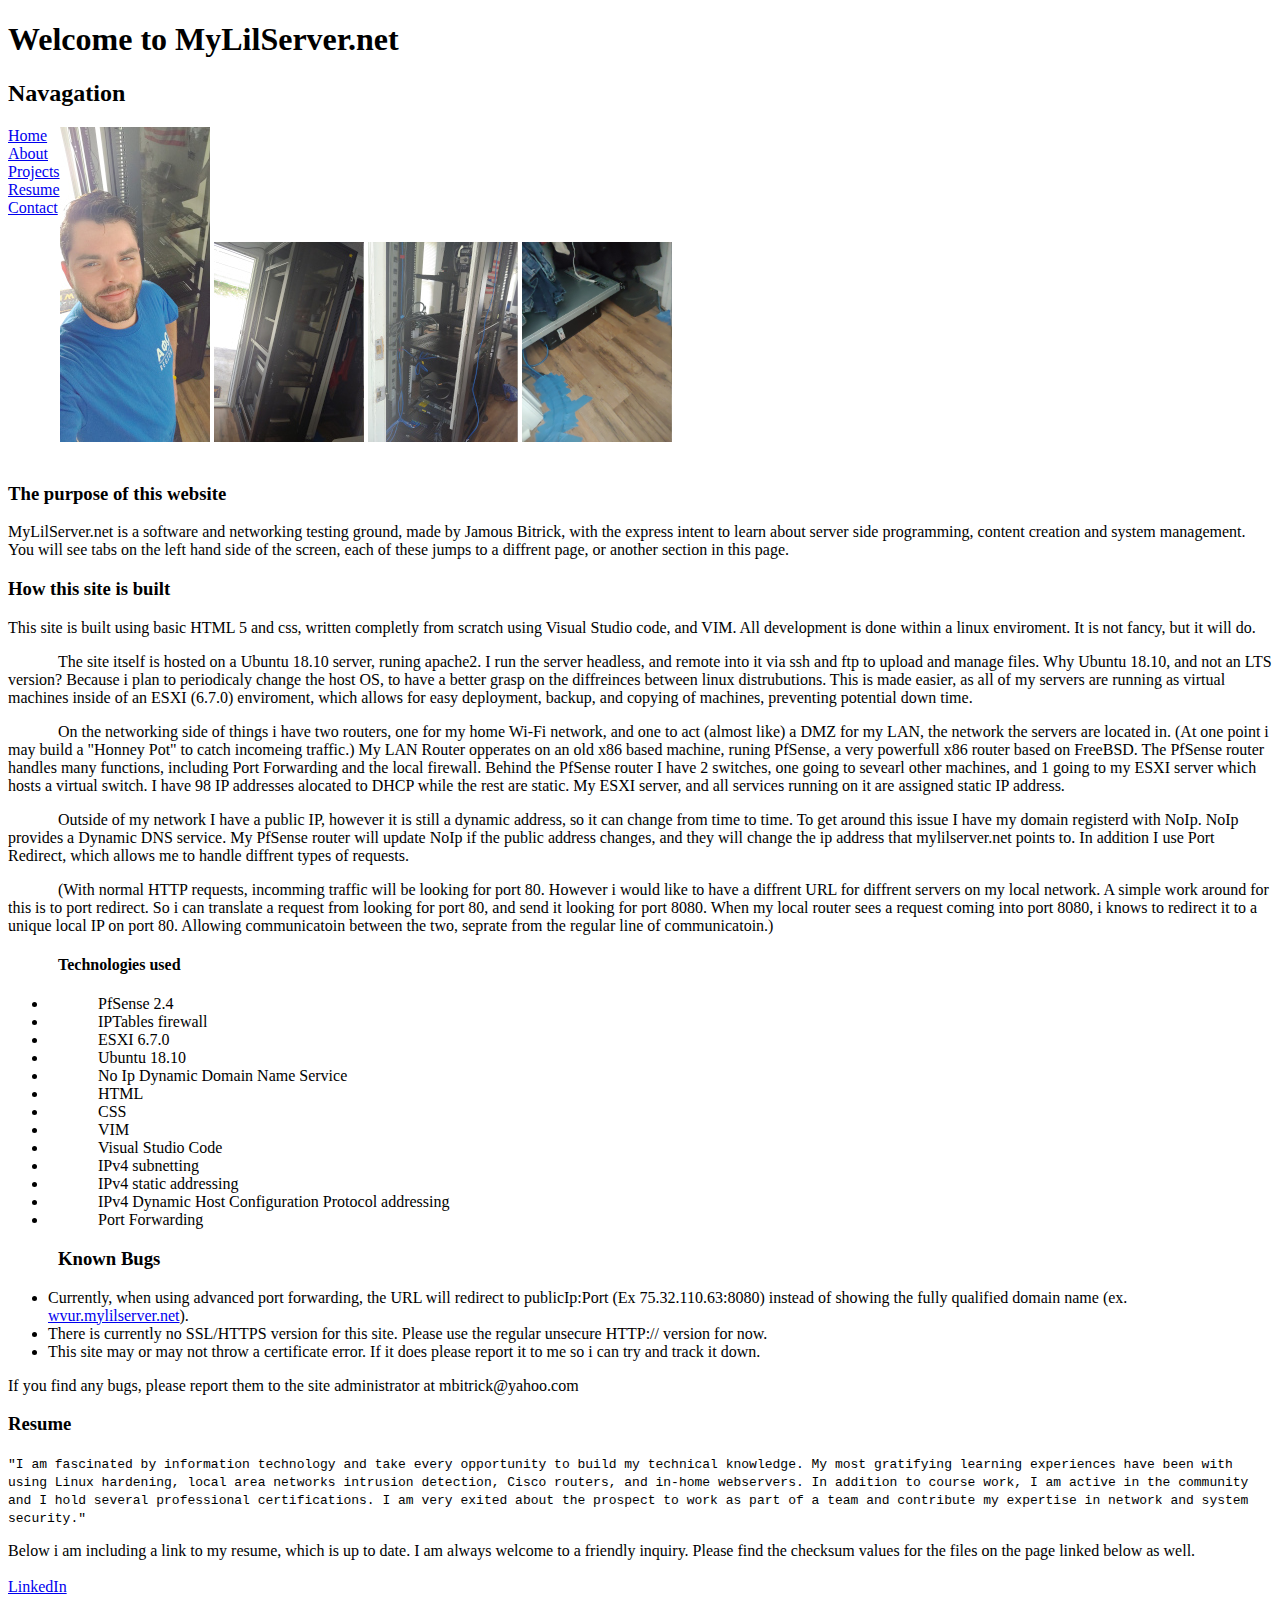
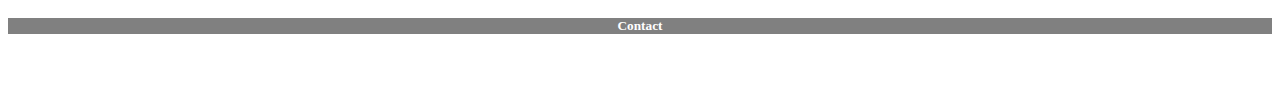
<file: index.html>
<!DOCTYPE html>
<html>
    <head>
        <link rel="stylesheet" type="text/css" href="style.css">
        <title>MyLilServer.net -homepage</title>
    </head>
    <header><h1>Welcome to MyLilServer.net</h1></header>

<nav>
            <h2>Navagation</h2>

    <ul>
    <li><a href="index.html">Home</a></li>
    <li><a href="#about">About</a></li>
    <li><a href="projects.html">Projects</a></li>
    <li><a href="#resume">Resume</a></li>


    <!-- <li><a href="https://downloadmoreram.com/download.html">Download More Ram</a></li> -->
    <li><a href="#contact">Contact</a></li>

    </ul>
    <a href="media/full_size/main.jpg"> <img src="media/main.jpg" width="150"  ></a>
    <a href="media/full_size/server_1.jpg"><img src="media/server_1.jpg" width="150"></a>
    <a href="media/full_size/server_2.jpg"><img src="media/server_2.jpg" width="150"></a>
    <a href="media/full_size/server_3.jpg"><img src="media/server_3.jpg" width="150"></a>

 </nav>

<content>
    <a id="about">
        <h3>The purpose of this website</h3>
        <tab>
        MyLilServer.net is a software and networking testing ground, made by Jamous Bitrick, with the express intent to learn about server side programming, content creation and system management. 
        You will see tabs on the left hand side of the screen, each of these jumps to a diffrent page, or another section in this page.
        </tab>
       
       <h3>How this site is built</h3>
        <tab>
        This site is built using basic HTML 5 and css, written completly from scratch using Visual Studio code, and VIM. All development is done within a linux enviroment. It is not fancy, but it will do.
        <p>
        The site itself is hosted on a Ubuntu 18.10 server, runing apache2. I run the server headless, and remote into it via ssh and ftp to upload and manage files. Why Ubuntu 18.10, and not an LTS version?
        Because i plan to periodicaly change the host OS, to have a better grasp on the diffreinces between linux distrubutions. This is made easier, as all of my servers are running as virtual machines inside of an ESXI (6.7.0)
        enviroment, which allows for easy deployment, backup, and copying of machines, preventing potential down time.
        <p>
        On the networking side of things i have two routers, one for my home Wi-Fi network, and one to act (almost like) a DMZ for my LAN, the network the servers are located in. (At one point i may build a "Honney Pot" to catch incomeing traffic.)
        My LAN Router opperates on an old x86 based machine, runing PfSense, a very powerfull x86 router based on FreeBSD. The PfSense router handles many functions, including Port Forwarding and the local firewall.
        Behind the PfSense router I have 2 switches, one going to sevearl other machines, and 1 going to my ESXI server which hosts a virtual switch. I have 98 IP addresses alocated to DHCP while the rest are static. My ESXI server, and all services running on it are assigned static IP address.
        <p>
        Outside of my network I have a public IP, however it is still a dynamic address, so it can change from time to time. To get around this issue I have my domain registerd with NoIp. NoIp provides a Dynamic DNS service.
        My PfSense router will update NoIp if the public address changes, and they will change the ip address that mylilserver.net points to. In addition I use Port Redirect, which allows me to handle diffrent types of requests. 
        <p>
        (With normal HTTP requests, incomming traffic will be looking for port 80. However i would like to have a diffrent URL for diffrent servers on my local network. A simple work around for this is to port redirect. So i can translate a request from looking for port 80, and send it looking for port 8080.
        When my local router sees a request coming into port 8080, i knows to redirect it to a unique local IP on port 80. Allowing communicatoin between the two, seprate from the regular line of communicatoin.)
        </tab>
        <p>
        <h4>Technologies used</h4>
        <ul>
            <li>PfSense 2.4</li>
            <li>IPTables firewall</li>
            <li>ESXI 6.7.0</li>
            <li>Ubuntu 18.10</li>
            <li>No Ip Dynamic Domain Name Service</li>
            <li>HTML</li>
            <li>CSS</li>
            <li>VIM</li>
            <li>Visual Studio Code</li>
            <li>IPv4 subnetting</li>
            <li>IPv4 static addressing</li>
            <li>IPv4 Dynamic Host Configuration Protocol addressing</li>
            <li>Port Forwarding</li>
        </ul>


           <h3>Known Bugs</h3>
           <ul>
        <li>Currently, when using advanced port forwarding, the URL will redirect to publicIp:Port (Ex 75.32.110.63:8080) instead of showing the fully qualified domain name (ex. <a href="http://wvru.mylilserver.net">wvur.mylilserver.net</a>).</li>
      
        <li>There is currently no SSL/HTTPS version for this site. Please use the regular unsecure HTTP:// version for now.</li>
       
        <li>This site may or may not throw a certificate error. If it does please report it to me so i can try and track it down.</li>
        </ul>
        <p>
        If you find any bugs, please report them to the site administrator at mbitrick@yahoo.com




        <a id="resume">
            <h3>Resume</h3>
            <code>"I am fascinated by information technology and take every opportunity to build my technical knowledge. My most gratifying learning experiences have been with using Linux hardening, local area networks intrusion detection, Cisco routers, and in-home webservers. In addition to course work, I am active in the community and I hold several professional certifications. 
                    I am very exited about the prospect to work as part of a team and contribute my expertise in network and system security."
            </code>
            <p>
            Below i am including a link to my resume, which is up to date. I am always welcome to a friendly inquiry. Please find the checksum values for the files on the page linked below as well.
            <br><br>
            <a href="https://www.linkedin.com/in/jamousbitrick/">LinkedIn</a>
            
        </a>

        
    <div class="footer">
        <a id="contact">
        <h5>Contact</h5>
    </div>
   </content>
</html>
</file>
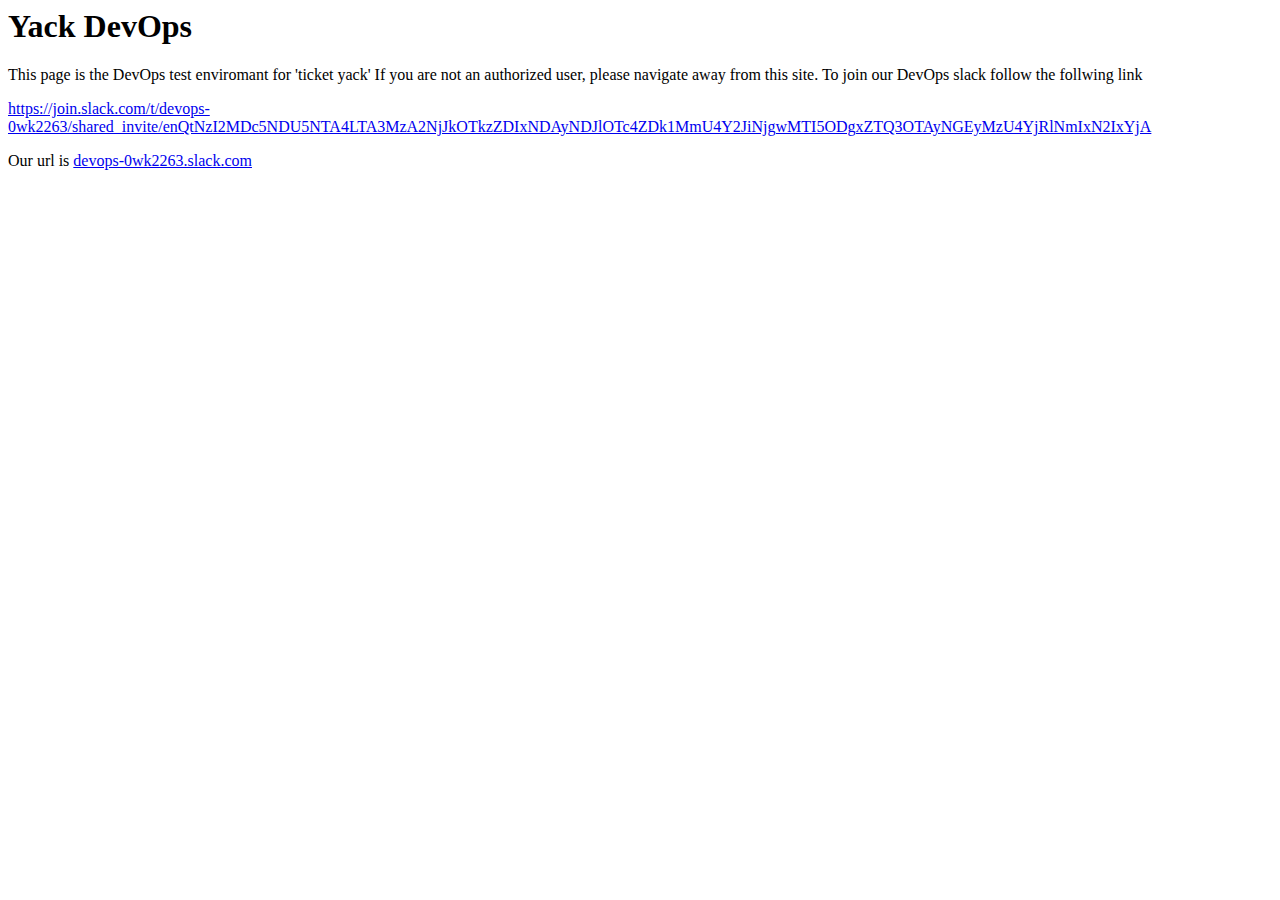
<file: devops.html>
<!DOCTYTPE html>
    <head>
        <link rel="stylesheet" type="text/css" href="style.css">
	<title>Yack DevOps</title>
    </head>
    <header><h1>Yack DevOps</h1></header>

    <html>
	    This page is the DevOps test enviromant for 'ticket yack'
	    If you are not an authorized user, please navigate away from this site.
		
	    To join our DevOps slack follow the follwing link
	    <p>
	    <a href='https://join.slack.com/t/devops-0wk2263/shared_invite/enQtNzI2MDc5NDU5NTA4LTA3MzA2NjJkOTkzZDIxNDAyNDJlOTc4ZDk1MmU4Y2JiNjgwMTI5ODgxZTQ3OTAyNGEyMzU4YjRlNmIxN2IxYjA/'>https://join.slack.com/t/devops-0wk2263/shared_invite/enQtNzI2MDc5NDU5NTA4LTA3MzA2NjJkOTkzZDIxNDAyNDJlOTc4ZDk1MmU4Y2JiNjgwMTI5ODgxZTQ3OTAyNGEyMzU4YjRlNmIxN2IxYjA</a>
    	
	    <p>

	    Our url is <a href='http://devops-0wk2263.slack.com'>devops-0wk2263.slack.com</a>
    
    </html>
</file>
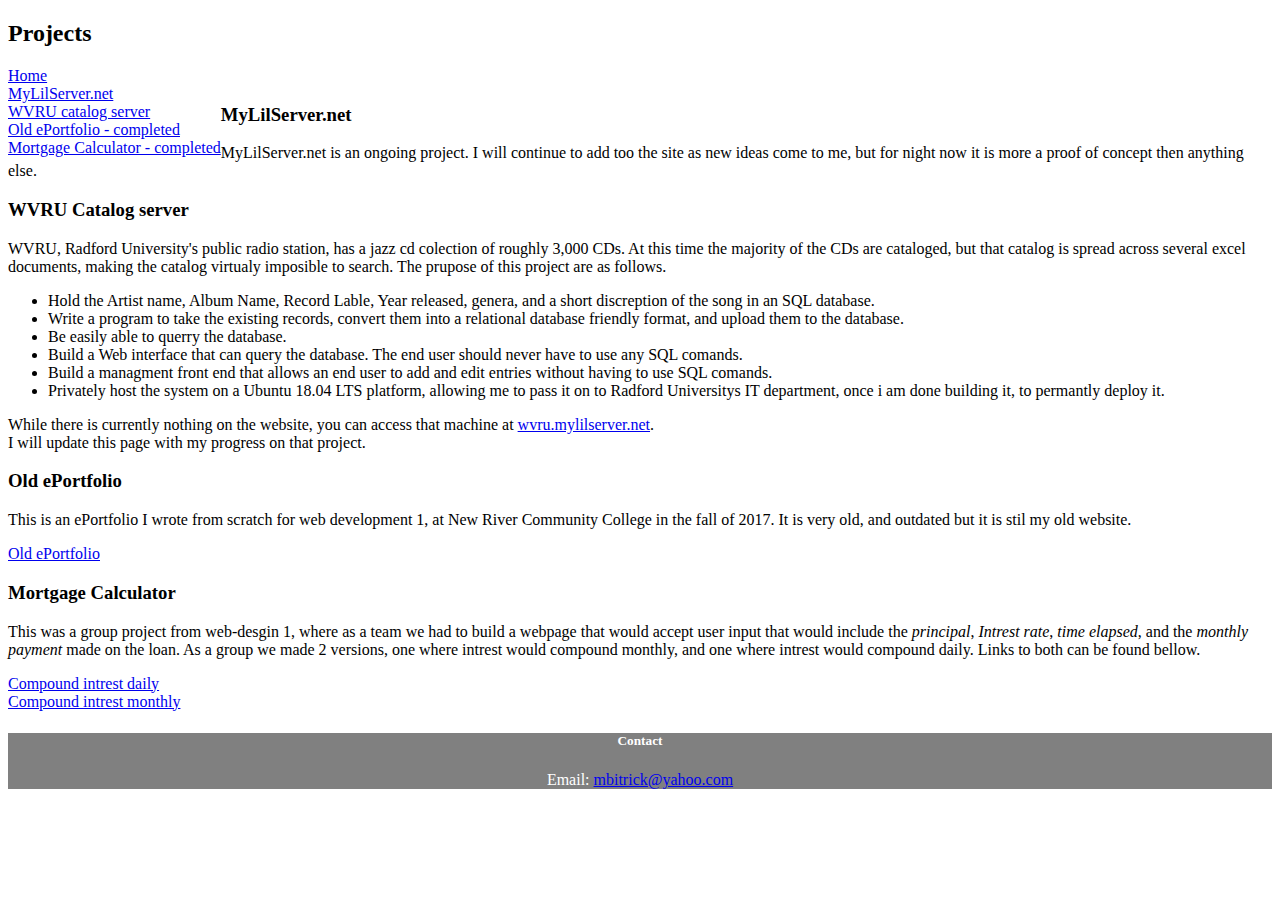
<file: projects.html>
<!DOCTYPE html>
<html>
    <head>
        <link rel="stylesheet" type="text/css" href="style.css">
        <title>MyLilServer.net - projects</title>
    </head>

    <nav>
        <h2>Projects</h2>

<ul>
<li><a href="index.html">Home</a></li>
<li><a href="#mylilserver">MyLilServer.net</a></li>
<li><a href="#wvru">WVRU catalog server</a></li>
<li><a href="#eportfolio">Old ePortfolio - completed</a></li>
<li><a href="#calculator">Mortgage Calculator - completed</a></li>
</ul>
</nav>

<content>
    <a id="mylilserver">
        <h3>MyLilServer.net</h3>
        MyLilServer.net is an ongoing project. I will continue to add too the site as new ideas come to me, but for night now it is more a proof of concept then anything else.
    </a>
    
    <a id="wvru">
        <h3>WVRU Catalog server</h3>
        WVRU, Radford University's public radio station, has a jazz cd colection of roughly 3,000 CDs. At this time the majority of the CDs are cataloged, but that catalog is spread across several excel documents,
        making the catalog virtualy imposible to search. The prupose of this project are as follows.

        <ul>
            <li>Hold the Artist name, Album Name, Record Lable, Year released, genera, and a short discreption of the song in an SQL database.</li>
            <li>Write a program to take the existing records, convert them into a relational database friendly format, and upload them to the database.</li>
            <li>Be easily able to querry the database.</li>
            <li>Build a Web interface that can query the database. The end user should never have to use any SQL comands.</li>
            <li>Build a managment front end that allows an end user to add and edit entries without having to use SQL comands.</li>
            <li>Privately host the system on a Ubuntu 18.04 LTS platform, allowing me to pass it on to Radford Universitys IT department, once i am done building it, to permantly deploy it.</li>
        </ul>
            
        While there is currently nothing on the website, you can access that machine at <a href="http://wvru.mylilserver.net">wvru.mylilserver.net</a>.<br> I will update this page with my progress on that project.
    </a>

    <a id="eportfolio">
        <h3>Old ePortfolio</h3>
        This is an ePortfolio I wrote from scratch for web development 1, at New River Community College in the fall of 2017. It is very old, and outdated but it is stil my old website.
        <p>
        <a href="http://www.nrccstudents.org/bitrickm/index.html">Old ePortfolio</a>
    </a>


    <a id="calculator">
        <h3>Mortgage Calculator</h3>
        This was a group project from web-desgin 1, where as a team we had to build a webpage that would accept user input that would include the <i>principal</i>, <i>Intrest rate</i>, <i>time elapsed</i>,
        and the <i>monthly payment</i> made on the loan. As a group we made 2 versions, one where intrest would compound monthly, and one where intrest would compound daily. Links to both can be found bellow.
        <p>
        <a href="projects/calc_daily/calculator.html">Compound intrest daily</a><br><a href="projects/calc_monthly/calculator.html">Compound intrest monthly</a>

    </a>

            <div class="footer">
                <a id="contact">
                <h5>Contact</h5>
                Email: <a href="mailto:mbitrick@yahoo.com">mbitrick@yahoo.com</a>
            </div>
</content>
</html>
</file>
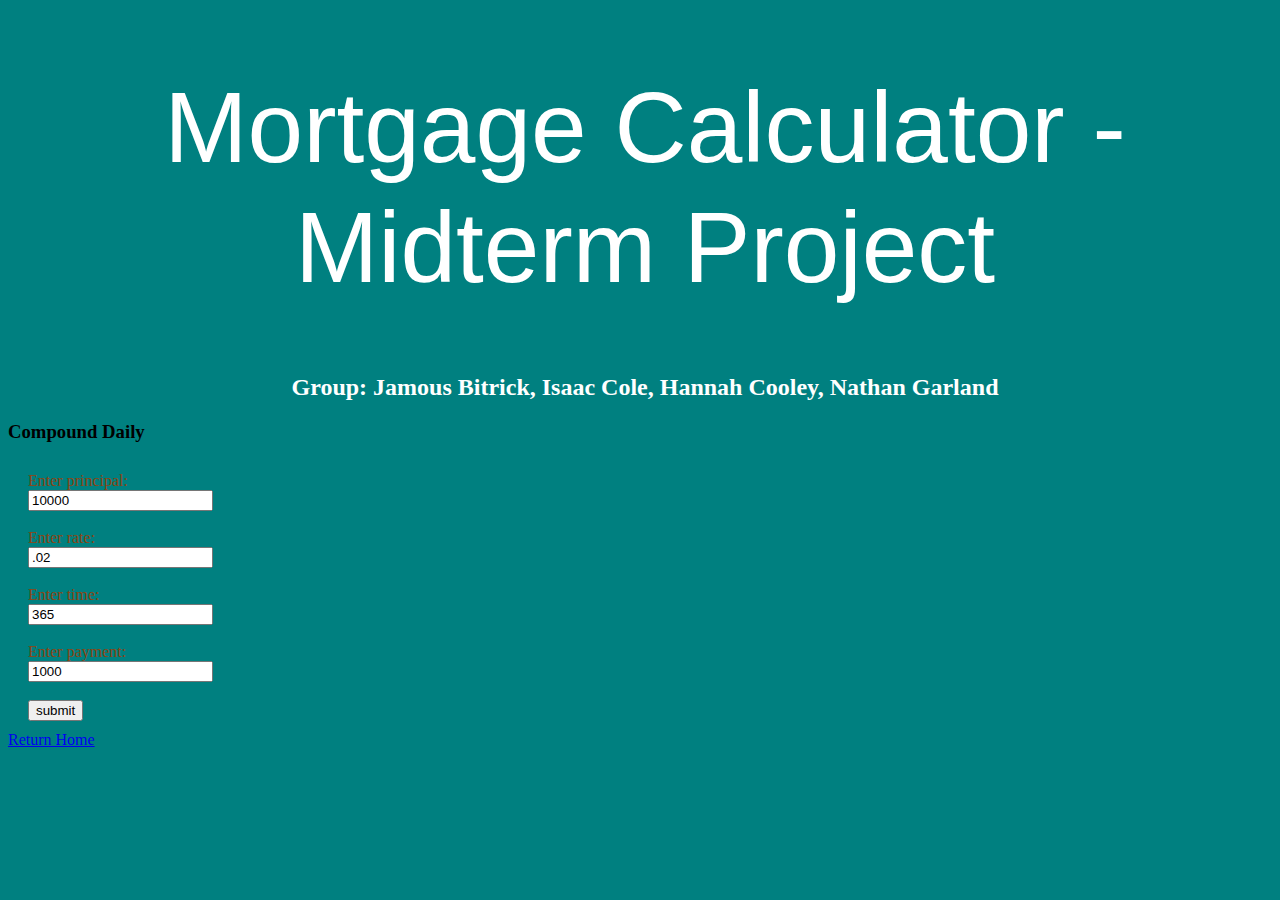
<file: projects/calc_daily/calculator.html>
<!DOCTYPE html>
<html>
<head>
    <title>HTML JavaScript output on same page - Compound daily</title>
    
    <h1>Mortgage Calculator - Midterm Project</h1>
    <h2>Group: Jamous Bitrick, Isaac Cole, Hannah Cooley, Nathan Garland</h2>
	<h3>Compound Daily</h3>
    <link rel="stylesheet" href="midtermStyle.css">
    
    <script src="JSProject5Final.js"></script>
</head>
<body>
    
<form>
    
Enter principal: <br> <input type="number" id = "principal" value="10000">
<br>
<br>
    
Enter rate: <br><input type="number" id = "rate" value=".02">
<br>
<br>
    
Enter time: <br><input type="number" id = "time" value="365">
<br>
<br>
    
Enter payment: <br><input type="number" id = "payment" value="1000">
<br>
<br>
    
<input type="button" onclick="driver()" value="submit" />
    
</form>

<div id="passFinalValues"></div>
</body>
  
<a href="/index.html">Return Home</a>
</html>
</file>
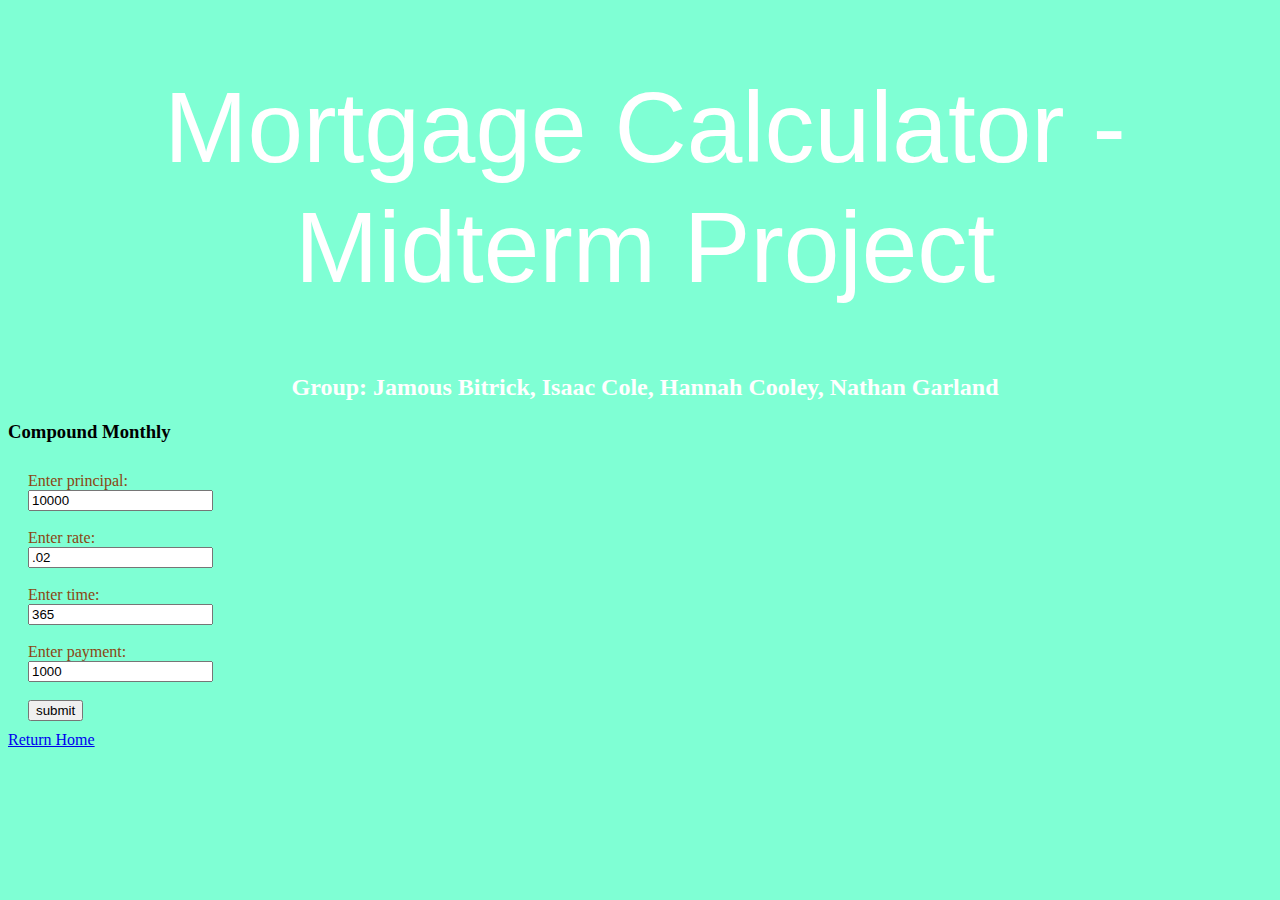
<file: projects/calc_monthly/calculator.html>
<!DOCTYPE html>
<html>
<head>
    <title>HTML JavaScript output on same page, compound Monthly</title>
    
    <h1>Mortgage Calculator - Midterm Project</h1>
    <h2>Group: Jamous Bitrick, Isaac Cole, Hannah Cooley, Nathan Garland</h2>
	<h3>Compound Monthly</h3>
    <link rel="stylesheet" href="midtermStyle.css">
    
    <script src="JSProject5Final.js"></script>
</head>
<body>
    
<form>
    
Enter principal: <br> <input type="number" id = "principal" value="10000">
<br>
<br>
    
Enter rate: <br><input type="number" id = "rate" value=".02">
<br>
<br>
    
Enter time: <br><input type="number" id = "time" value="365">
<br>
<br>
    
Enter payment: <br><input type="number" id = "payment" value="1000">
<br>
<br>
    
<input type="button" onclick="driver()" value="submit" />
    
</form>

<div id="passFinalValues"></div>
</body>

<a href="/index.html">Return Home</a>
</html>
</file>
<file: style.css>
nav ul {
    list-style-type: none;
    margin: 0;
    padding: 0;
    float:left;
  }
  nav.img {
      float:right;
  }
  tab {
      text-indent: 50px;
  }
  .footer {
    left: 0;
    bottom: 0;
    width: 100%;
    background-color: grey;
    color: white;
    text-align: center;
 }
 content {
   margin-top: 10px;
    padding: 20px;
 }
</file>
<file: projects/calc_daily/midtermStyle.css>
body {
    background-color: teal;
}

h1 {
    text-align: center;
color: white;
font: 400 100px/1.2 "Palatino Linotype", Helvetica, sans-serif;
margin-left: 10px;
} 

h2 {
    text-align: center;
    color: white; 
    font:"Palatino Linotype", Helvetica, sans-serif;
    margin-left: 10px;
}

form {
    text-align: left;
    color: saddlebrown;
    font: "Palatino Linotype", Helvetica, sans-serif;
    margin-left: 10px;
    padding: 10px;
}
</file>
<file: projects/calc_monthly/midtermStyle.css>
body {
    background-color: aquamarine;
}

h1 {
    text-align: center;
color: white;
font: 400 100px/1.2 "Palatino Linotype", Helvetica, sans-serif;
margin-left: 10px;
} 

h2 {
    text-align: center;
    color: white; 
    font:"Palatino Linotype", Helvetica, sans-serif;
    margin-left: 10px;
}

form {
    text-align: left;
    color: saddlebrown;
    font: "Palatino Linotype", Helvetica, sans-serif;
    margin-left: 10px;
    padding: 10px;
}
</file>
